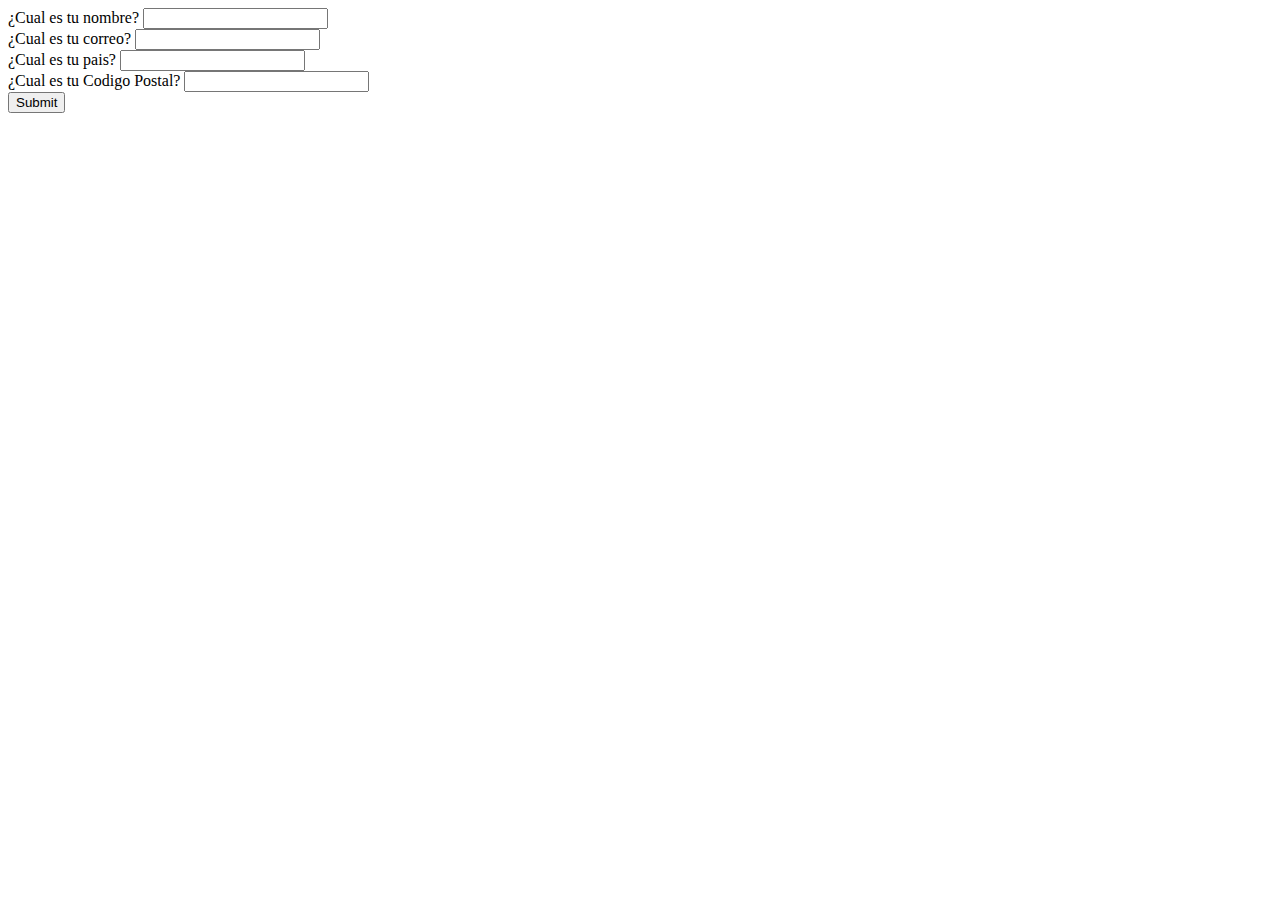
<file: CALENDAR_CLASS/index.html>
<!DOCTYPE html>
<html lang="en">
<head>
    <meta charset="UTF-8">
    <meta http-equiv="X-UA-Compatible" content="IE=edge">
    <meta name="viewport" content="width=device-width, initial-scale=1.0">
    <title>Document</title>
</head>
<body>
    <!-- <form action="">
         <label for="dia">
             <span>Dia</span>
             <input type="date" id="dia" name="dia">
         </label>
         <br>
         <label for="semana">
            <span>Semana</span>
            <input type="week" id="semana" name="semana">
        </label>
        <br>
        <label for="mes">
            <span>Mes</span>
            <input type="month" id="mes" name="mes">
        </label>
        <br>
        <input type="submit">
    </form> -->

    <!-- <form action="">
        <label for="calendario">
            <span>Calendario</span>
            <input type="datetime-local" name="calendario" id="calendario">
        </label>
        <input type="submit" name="" id="">
    </form> -->

    <main>
        <form action="">
           <label for="nombre">
               <span>¿Cual es tu nombre?</span>
               <input type="text" name="nombre" id="nombre" autocomplete="name" required>
           </label> 
           <br>

           <label for="email">
            <span>¿Cual es tu correo?</span>
            <input type="email" name="email" id="email" autocomplete="email" required>
        </label> 
        <br>
        
        <label for="pais">
            <span>¿Cual es tu pais?</span>
            <input type="text" name="pais" id="pais" autocomplete="country" required>
        </label> 
        <br>
        
        <label for="cp">
            <span>¿Cual es tu Codigo Postal?</span>
            <input type="text" name="cp" id="cp" autocomplete="postal-code" requiredf>
        </label> 
        <br>
        <input type="submit">
        
        </form>
    </main>
</body>
</html>
</file>
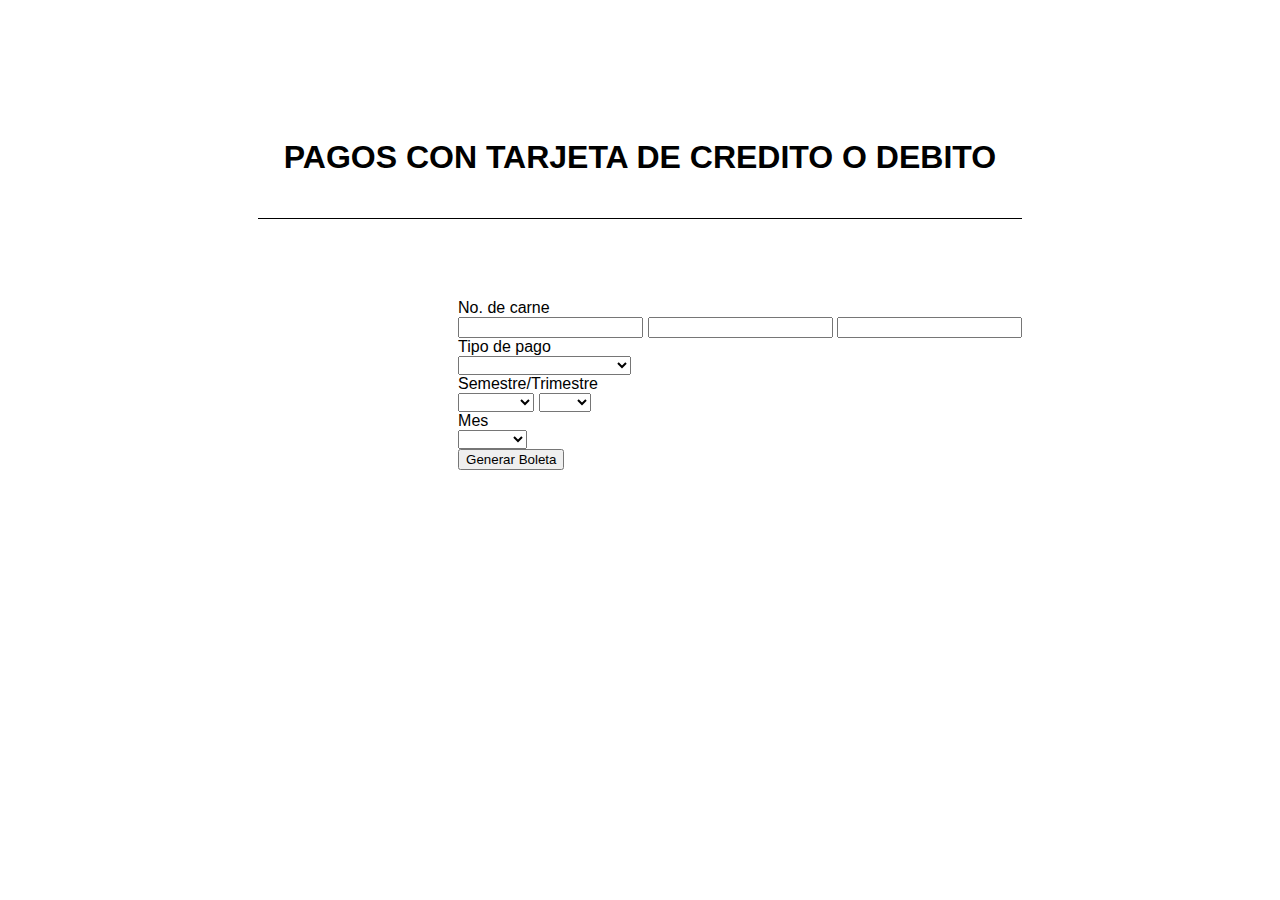
<file: Ejecicio Formulario/index.html>
<!DOCTYPE html>
<html lang="en">
<head>
    <meta charset="UTF-8">
    <meta http-equiv="X-UA-Compatible" content="IE=edge">
    <meta name="viewport" content="width=device-width, initial-scale=1.0">
    <title>Formulario U</title>
    <script src="https://ajax.googleapis.com/ajax/libs/jquery/2.1.1/jquery.min.js"></script>
    <link href="https://cdn.jsdelivr.net/npm/bootstrap@5.0.2/dist/css/bootstrap.min.css" rel="stylesheet" integrity="sha384-EVSTQN3/azprG1Anm3QDgpJLIm9Nao0Yz1ztcQTwFspd3yD65VohhpuuCOmLASjC" crossorigin="anonymous">
    <script src="https://cdn.jsdelivr.net/npm/bootstrap@5.0.2/dist/js/bootstrap.bundle.min.js" integrity="sha384-MrcW6ZMFYlzcLA8Nl+NtUVF0sA7MsXsP1UyJoMp4YLEuNSfAP+JcXn/tWtIaxVXM" crossorigin="anonymous"></script>
    <link rel="stylesheet" href="/Ejecicio Formulario/style.css">
</head>
<body>
    <script src="index.js"></script>
    <div class="pagos">
    <main>
        <form action="">
            <div class="parte-principal">
                <h1>PAGOS CON TARJETA DE CREDITO O DEBITO</h1>
            </div>
            <label for="cardnumber">
                <div class="contenido">
                    
                    <span>No. de carne</span><br>
                    <input type="text" id="cardnumber" name="cardnumber"  required>
                </label>
                
                <label for="cardnumber1">
                    <input type="text" id="cardnumber1" name="cardnumber1" required>
                </label>
                
                <label for="cardnumber2">
                    <input type="text" id="cardnumber2" name="cardnumber2" required>
                </label>
                <br>
                <label for="pago">
                    <span>Tipo de pago</span><br>
                    <select name="pagos" id="" required>
                        <option selected disabled hidden value=""></option>
                        <option value="Inscripcion Ordinaria">Inscripcion Ordinaria</option>
                        <option value="Inscripcion Extraordinaria">Inscripcion Extraordinaria</option>
                        <option value="Inscripcion Colegiatura Cursos">Colegiatura Cursos</option>
                        <option value="Inscripcion Escuela de Idiomas">Escuela de Idiomas</option>
                    </select>
                </label>
                <br>
                <label for="semestre">
                    <span>Semestre/Trimestre</span><br>
                    <select name="semestre" id="" required>
                        <option selected disabled hidden value=""></option>    
                        <option value="Primero">Primero</option>
                        <option value="Segundo">Segundo</option>
                    </select>
                    <select name="año" id="" required>
                        <option selected disabled hidden value=""></option> 
                        <option value="2022">2022</option>
                        <option value="2021">2021</option>
                        <option value="2020">2020</option>
                    </select>
                </label>
                <br>
                <label for="mes">
                    <span>Mes</span><br>
                    <select name="mes" id="" required>
                        <option selected disabled hidden value=""></option>  
                        <option value="Enero">Enero</option>
                        <option value="Febrero">Febrero</option>
                        <option value="Marzo">Marzo</option>
                        <option value="Abril">Abril</option>
                        <option value="Mayo">Mayo</option>
                        <option value="Junio">Junio</option>
                        <option value="Julio">Julio</option>
                    </select>
                </label>
                <div class="d-grid gap-2 col-6 mx-auto">
                    <button class="btn btn-primary" type="submit">Generar Boleta</button>
                </div>
            </div>
        </form>

</div>
    </main>

</body>
</html>
</file>
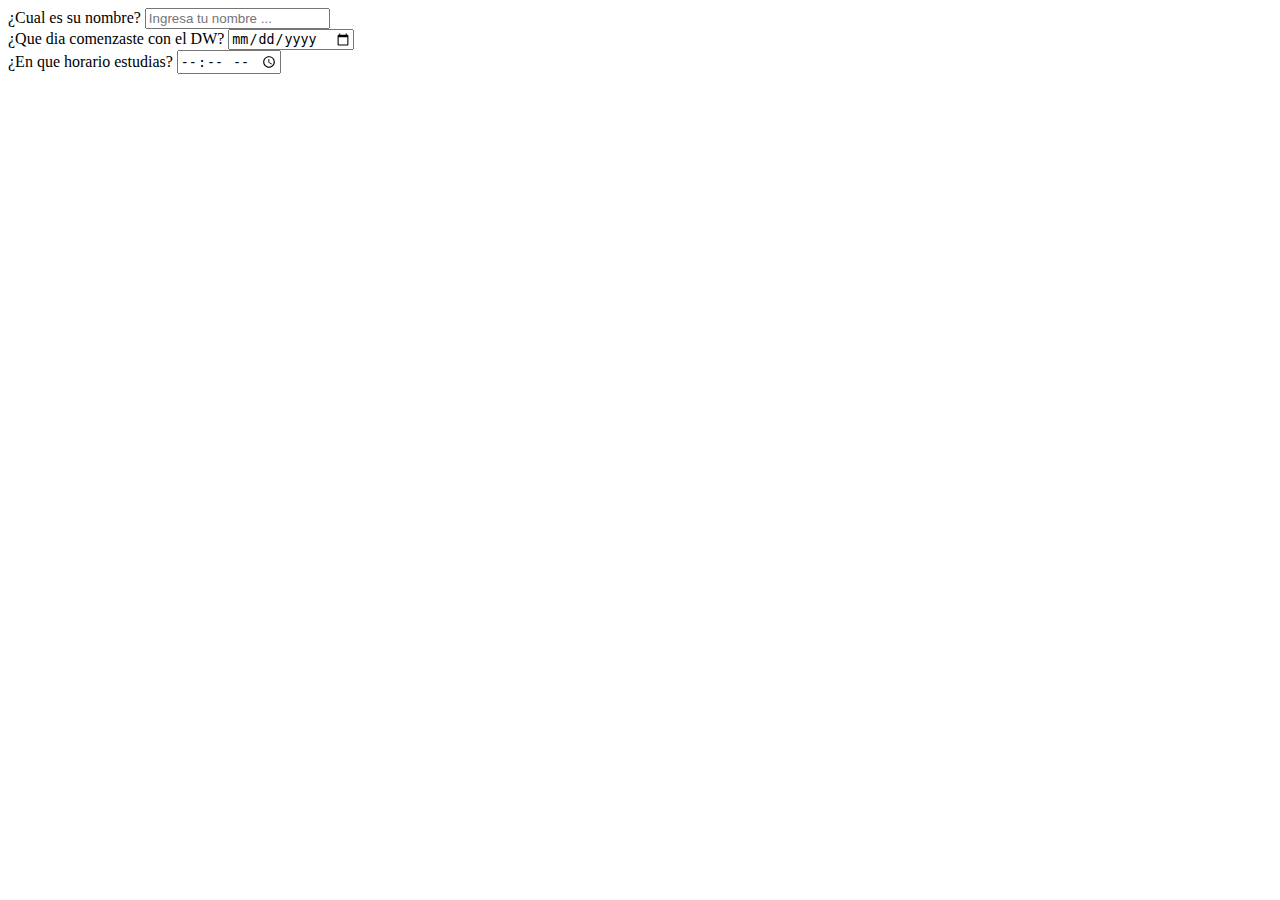
<file: FORMS_CLASS/index.html>
<!DOCTYPE html>
<html lang="en">
<head>
    <meta charset="UTF-8">
    <meta http-equiv="X-UA-Compatible" content="IE=edge">
    <meta name="viewport" content="width=device-width, initial-scale=1.0">
    <title>Formularios</title>
</head>
<body>
    <main>
            <form action="">
                <label for="nombre">
                    <span>¿Cual es su nombre?</span>
                    <input type="text" placeholder="Ingresa tu nombre ..." id="nombre">
                </label>
                <br>
                <label for="fecha_inicio">
                    <span>¿Que dia comenzaste con el DW?</span>
                    <input type="date" fid="fecha_inicio">
                </label>
                <br>
                <label for="horario">
                    <span>¿En que horario estudias?</span>
                    <input type="time" id="horario">
                </label>
                <br>

            </form>
    </main>
</body>
</html>
<!-- PAGINA CON RECURSOS DE FORMULARIOS
     https://www.w3schools.com/html/html_form_input_types.asp -->
</file>
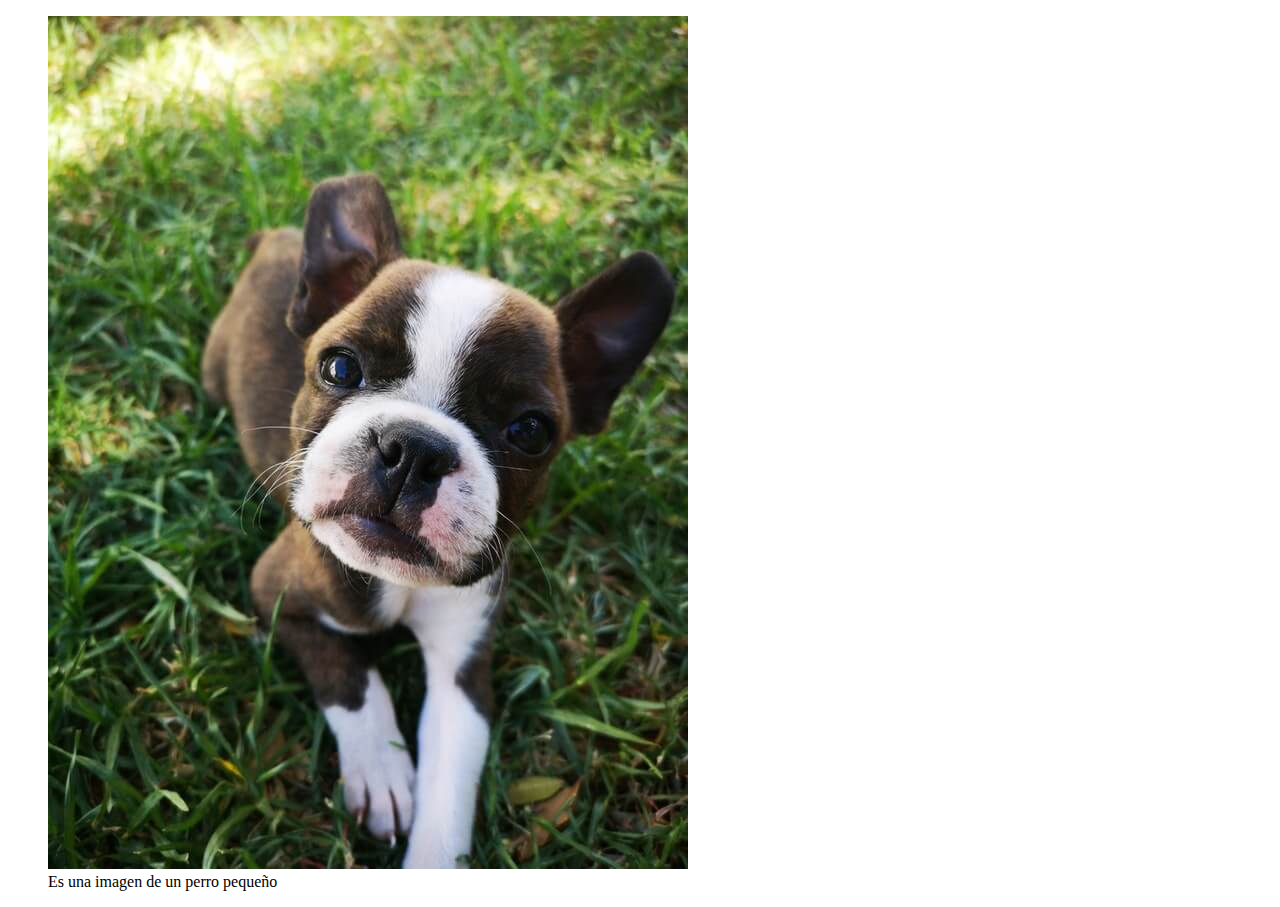
<file: IMG_CLAS/Index.html>
<!DOCTYPE html>
<html lang="en">
<head>
    <meta charset="UTF-8">
    <meta http-equiv="X-UA-Compatible" content="IE=edge">
    <meta name="viewport" content="width=device-width, initial-scale=1.0">
    <title>Imagenes</title>
</head>
<body>
    <main>
        <section>
            <figure>
                <img src="./pics/tinified/small.jpg" alt="imagen pequeña">
                <figcaption>Es una imagen de un perro pequeño</figcaption>
            </figure>
        </section>
    </main>
</body>
</html>
</file>
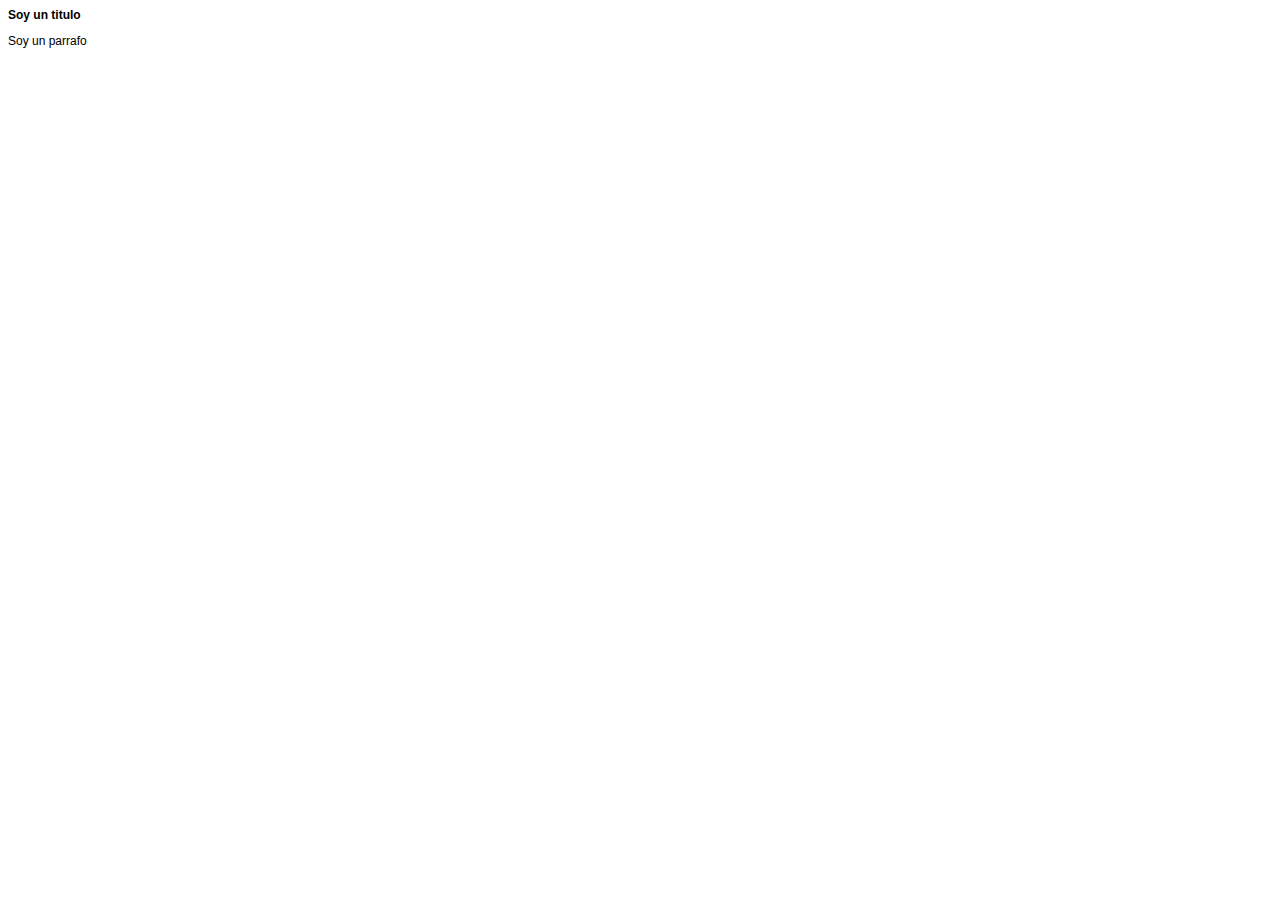
<file: css/claseHerencia/index.html>
<!DOCTYPE html>
<html lang="en">
<head>
    <meta charset="UTF-8">
    <meta http-equiv="X-UA-Compatible" content="IE=edge">
    <meta name="viewport" content="width=device-width, initial-scale=1.0">
    <title>HERENCIA</title>
    <link rel="stylesheet" href="/css/claseHerencia/style.css">
</head>
<body>
    <main>
        <h1>Soy un titulo</h1>
        <p>Soy un parrafo</p>
    </main>
</body>
</html>
</file>
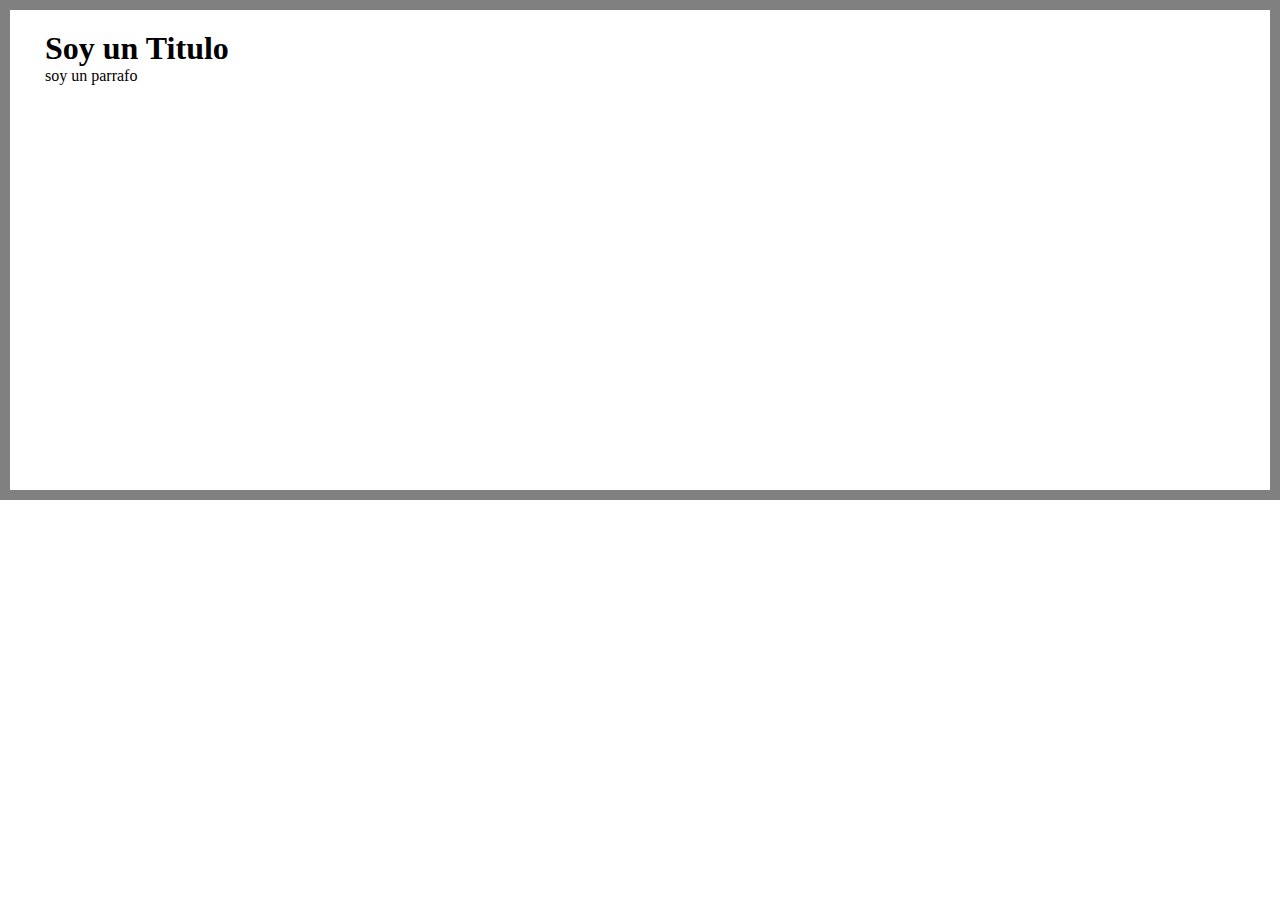
<file: css/claseModeloCaja/index.html>
<!DOCTYPE html>
<html lang="en">
<head>
    <meta charset="UTF-8">
    <meta http-equiv="X-UA-Compatible" content="IE=edge">
    <meta name="viewport" content="width=device-width, initial-scale=1.0">
    <title>Document</title>
    <link rel="stylesheet" href="/css/claseModeloCaja/style.css">
</head>
<body>
    <main>
        <section>
            <h1>Soy un Titulo</h1>
            <div>
                <p>soy un parrafo</p>
            </div>
        </section>
    </main>
</body>
</html>
</file>
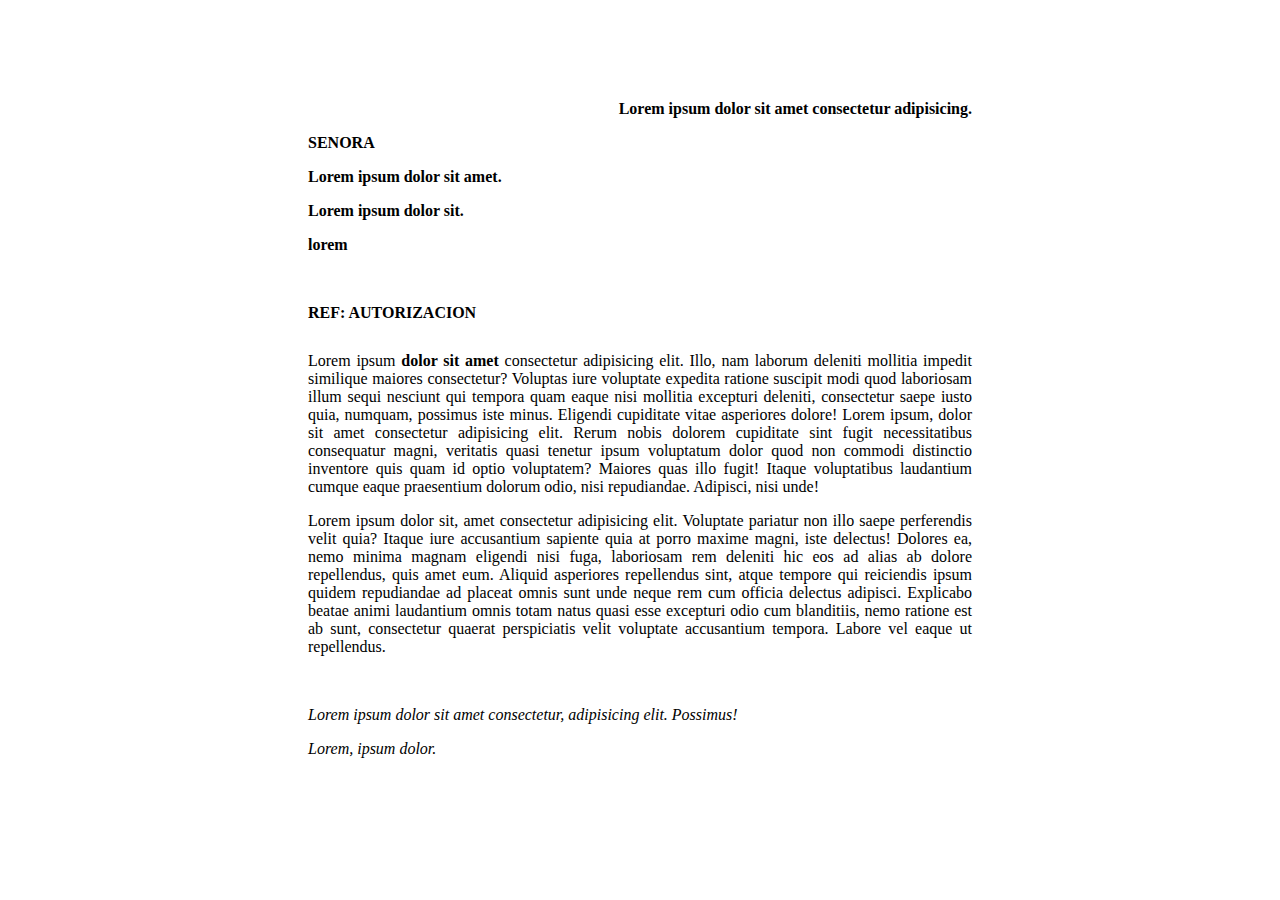
<file: css/Ejercicio Carta/index.html>
<!DOCTYPE html>
<html lang="en">
<head>
    <meta charset="UTF-8">
    <meta http-equiv="X-UA-Compatible" content="IE=edge">
    <meta name="viewport" content="width=device-width, initial-scale=1.0">
    <title>Carta</title>
    <link rel="stylesheet" href="/css/Ejercicio Carta/style.css">
</head>
<body>
    <div id="main-contenedor" class="contenedor">
        
        <div id="fecha">
            <p> <strong> Lorem ipsum dolor sit amet consectetur adipisicing.</strong></p>
        </div>
        
        <div id="datos">
            <strong>
                <p>SENORA</p>
                <P>Lorem ipsum dolor sit amet.</P>
                <p>Lorem ipsum dolor sit.</p>
                <p>lorem</p>
            </strong>
        </div>
        
        <div id="autorizacion">
            <p> <strong> REF: AUTORIZACION</strong></p>
        </div>
        
        <div id="cuerpo">
            <p >Lorem ipsum <strong> dolor sit amet </strong>consectetur adipisicing elit. Illo, nam laborum deleniti mollitia impedit similique maiores consectetur? Voluptas iure voluptate expedita ratione suscipit modi quod laboriosam illum sequi nesciunt qui tempora quam eaque nisi mollitia excepturi deleniti, consectetur saepe iusto quia, numquam, possimus iste minus. Eligendi cupiditate vitae asperiores dolore! Lorem ipsum, dolor sit amet consectetur adipisicing elit. Rerum nobis dolorem cupiditate sint fugit necessitatibus consequatur magni, veritatis quasi tenetur ipsum voluptatum dolor quod non commodi distinctio inventore quis quam id optio voluptatem? Maiores quas illo fugit! Itaque voluptatibus laudantium cumque eaque praesentium dolorum odio, nisi repudiandae. Adipisci, nisi unde!</p>
            <p class="contenido">Lorem ipsum dolor sit, amet consectetur adipisicing elit. Voluptate pariatur non illo saepe perferendis velit quia? Itaque iure accusantium sapiente quia at porro maxime magni, iste delectus! Dolores ea, nemo minima magnam eligendi nisi fuga, laboriosam rem deleniti hic eos ad alias ab dolore repellendus, quis amet eum. Aliquid asperiores repellendus sint, atque tempore qui reiciendis ipsum quidem repudiandae ad placeat omnis sunt unde neque rem cum officia delectus adipisci. Explicabo beatae animi laudantium omnis totam natus quasi esse excepturi odio cum blanditiis, nemo ratione est ab sunt, consectetur quaerat perspiciatis velit voluptate accusantium tempora. Labore vel eaque ut repellendus.</p>
            
            <p> <i> Lorem ipsum dolor sit amet consectetur, adipisicing elit. Possimus!</i></p>
            <p> <i> Lorem, ipsum dolor.</i></p>
            
        </div>
        
    </div>
    </body>
</html>
</file>
<file: Ejecicio Formulario/style.css>
body{
	
	font-family: 'Noto Sans', sans-serif;
  background-color: #fff;
  
  height: 100%;
  /*IMPORTANTE*/
  display: flex;
  justify-content: center;
  align-items: center; 
}
.parte-principal{
    margin: 80px auto;
        border-radius: auto;
        padding-top: 30px;
        padding-bottom: 20px;   
        text-align: center;
        border-bottom: 1px solid;
}
.contenido{
    width: 10px auto;
    height: auto;
    padding-left: 200px;
    border-radius: 2px;
}
.contact_form{	
	width: 460px; 
  height: auto;
  margin: 80px auto;
	border-radius: 10px;  
	padding-top: 30px;
	padding-bottom: 20px;  
  background-color: #fbfbfb; 
  padding-left: 30px; 
}
</file>
<file: css/claseHerencia/style.css>
html{
    font-size: 75%;
    font-family: Verdana, Geneva, Tahoma, sans-serif;
}

h1{
    font-size: inherit;
}
</file>
<file: css/claseModeloCaja/style.css>
*{
    box-sizing: border-box;
    padding: 0;
    margin: 0;
}



main{
    border: 10px solid grey;
    padding: 20px 35px;
    width: 100%;
    height: 500px;
    

}
</file>
<file: css/Ejercicio Carta/style.css>
*{
    box-sizing: border-box;
    margin-top: 0;
    padding-left: 0;
}

#main-contenedor{
    margin-top: 100px;
    margin-left: 300px;
    margin-right: 300px;
}

#fecha{
    text-align: end;
}

#autorizacion{
    margin-top: 50px;
    margin-bottom: 30px;
}

#cuerpo{
    text-align: justify;
    margin-bottom: 50px;
}

#cuerpo .contenido{
    margin-bottom: 50px;
}
</file>
